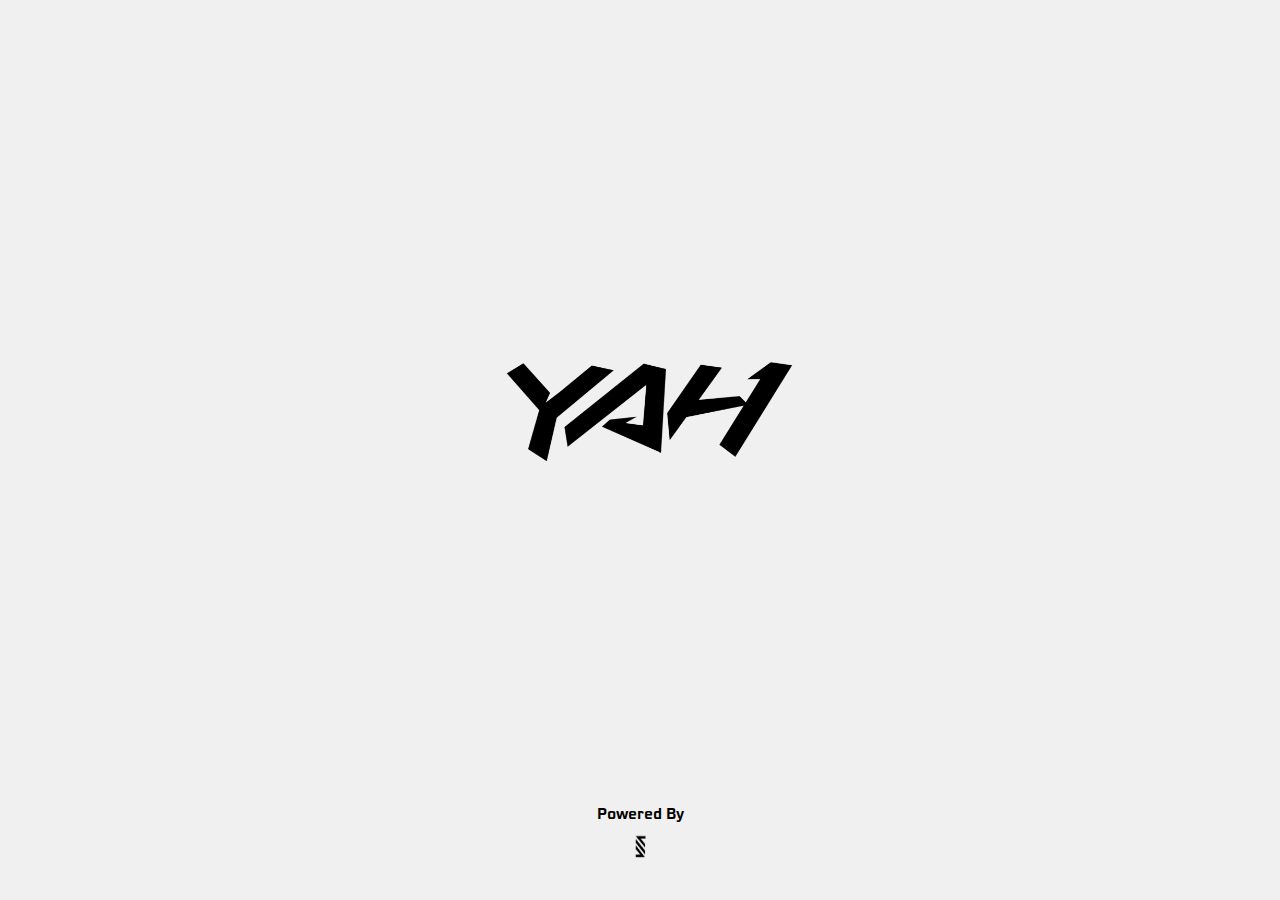
<file: index.html>
<!DOCTYPE html>
<html lang="en">
<head>
  <meta charset="UTF-8">
  <meta http-equiv="refresh" content="5;url=home.html">
  <meta name="viewport" content="width=device-width, initial-scale=1.0">
  <title>YAH APP</title>
  <style>
  
        @font-face {
  font-family: 'Gff';
  src: url('font.ttf') format('truetype');
  font-weight: normal;
  font-style: normal;
}
    body {
      margin: 0;
      padding: 0;
      height: 100vh;
      font-family: 'Gff', sans-serif;
      display: flex;
      flex-direction: column;
      justify-content: center;
      align-items: center;
      background-color: #f0f0f0;
    }
    .middle-image {
      flex: 1;
      display: flex;
      justify-content: center;
      align-items: center;
    }
    .bottom-section {
      text-align: center;
      margin-bottom: 30px;
    }
    .bottom-section img {
      margin-top: 5px;
      height: 40px;
    }
  </style>
</head>
<body>
  <div class="middle-image">
    <img src="yah.png" alt="Main Image" height="200">
  </div>
  <div class="bottom-section">
    <div>Powered By</div>
    <a href="home.html">
      <img src="l.png" alt="Logo">
    </a>
  </div>
</body>
</html>
</file>
